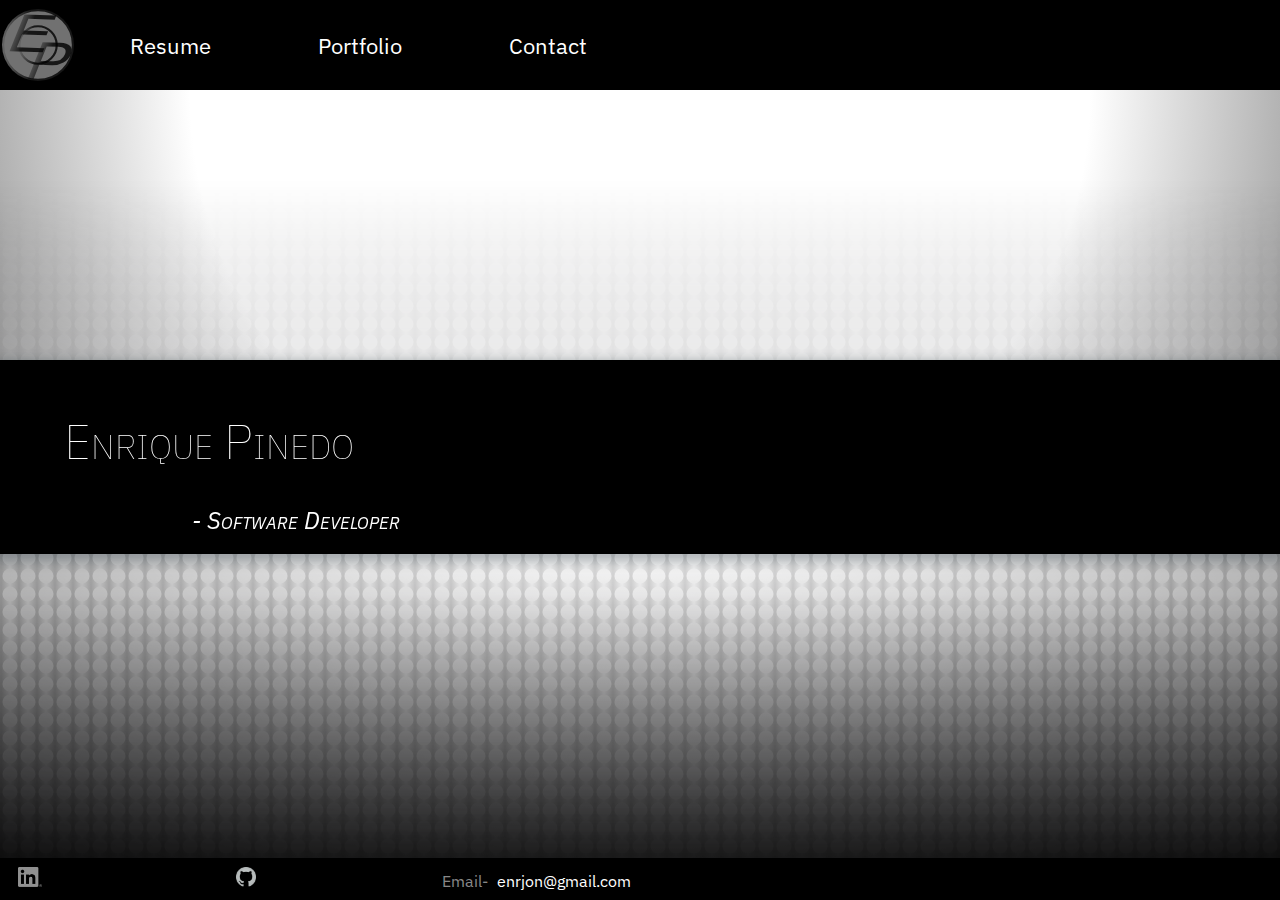
<file: index.html>
<!DOCTYPE html>
<html>
    <head>
      <meta charset = "utf-8">
      <meta name = "description" content = "Enrique Pinedo Software Developer demo site. Custom web sites, tools, assets.">
      <meta name = viewport content="width=device-width, initial-scale=1.0">
      <title>Resume Site by Pinedo</title>
      <link rel="icon" href="img/ep.ico" type="image/x-icon" />
      <link rel="stylesheet" href="css/style.css"></link>
      <link rel="stylesheet" href="css/index.css"></link>
      <link rel="stylesheet" href="css/style_mob.css"></link>
      <link href='https://fonts.googleapis.com/css?family=IBM Plex Sans' rel='stylesheet'>
    </head>
    <body>
        <header>
            <nav class="foreg">
                <div class="icon hamburger">
                    <div class="line"></div>
                    <div class="line"></div>
                    <div class="line"></div>
                </div>
                <ul class="nav-left">
                    <li class="nav-logo"><a href="index.html"><img src = "img/logo.svg"></a></li>
                    <li class="nav-tab"><a href = "resume.html">Resume</a></li>
                    <li class="nav-tab"><a href = "portfolio.html">Portfolio</a></li>
                    <li class="nav-tab"><a href = "contact.html">Contact</a></li>
                </ul>

            </nav>
        </header>
        <section class="blank">
            <div class="landing landingHead backg">

            </div>
        </section>
        <section class="overV">
            <div class="splash foreg">
                <h1 class="">Enrique Pinedo</h1>
                <p> - Software Developer</p>
            </div>
        </section>
        <footer class="foreg">
            <div class="">
                <a href="https://www.linkedin.com/in/enrique-pinedo-uf/"><img src="img/LI-In-Bug.png" alt="linkedIn-link" height="20vh"></a>
                <a href="https://github.com/enrjon"><img src="img/GitHub-Mark-Light-64px.png" alt="github-link" height="20vh"></a>
                Email-<a href="contact.html">enrjon@gmail.com</a>
            </div>
        </footer>
        <script src="app.js"></script>
    </body>
</html>
</file>
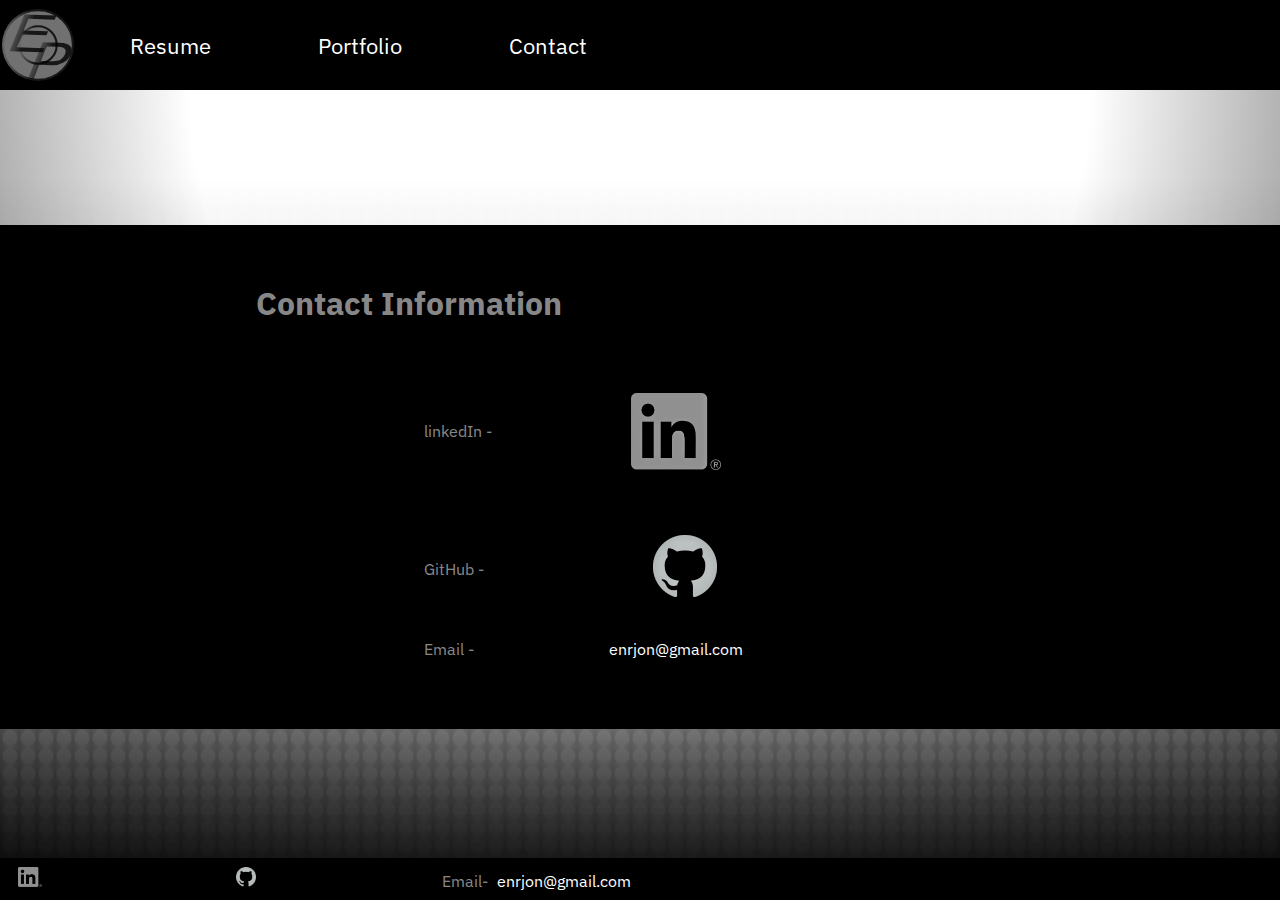
<file: contact.html>
<!DOCTYPE html>
<html lang="en" dir="ltr">
    <head>
      <meta charset = "utf-8">
      <meta name = "description" content = "Enrique's Resume page.">
      <meta name = viewport content="width=device-width, initial-scale=1.0">
      <title>Resume Page - Pinedo</title>
      <link rel="icon" href="img/ep.ico" type="image/x-icon" />
      <link rel="stylesheet" href="css/style.css"></link>
      <link rel="stylesheet" href="css/contact.css"></link>
      <link rel="stylesheet" href="css/style_mob.css"></link>
      <link href='https://fonts.googleapis.com/css?family=IBM Plex Sans' rel='stylesheet'>
    </head>
    <body>
        <nav class="foreg">
            <div class="icon hamburger">
                <div class="line"></div>
                <div class="line"></div>
                <div class="line"></div>
            </div>
            <ul class="nav-left">
                <li class="nav-logo"><a href="index.html"><img src = "img/logo.svg"></a></li>
                <li class="nav-tab"><a href = "resume.html">Resume</a></li>
                <li class="nav-tab"><a href = "portfolio.html">Portfolio</a></li>
                <li class="nav-tab"><a href = "contact.html">Contact</a></li>
            </ul>

        </nav>
        <section class="blank">
            <div class="landing landingHead backg">

            </div>
        </section>
        <section>
            <div class="contact foreg">
                <h1>Contact Information</h1>
                <p></p>
                <ul>
                    <li class="contact-item">
                        linkedIn -
                        <a id="liLink" href="https://www.linkedin.com/in/enrique-pinedo-uf/">
                            <img class="profile-pic" src="img/linkedInProfile.jpg">
                        </a></li>
                    <li class="contact-item">
                        GitHub -
                        <a id="gitLink" href="https://github.com/enrjon">
                            <img src="img/GitHub-Mark-Light-64px.png">
                        </a>
                    </li>
                    <li class="contact-item">
                        Email -
                        <a href="#">enrjon@gmail.com</a>
                    </li>
                </ul>
            </div>
        </section>
        <footer class="foreg">
            <div class="">
                <a href="https://www.linkedin.com/in/enrique-pinedo-uf/">
                    <img src="img/LI-In-Bug.png" alt="linkedIn-link" height="20vh">
                </a>
                <a href="https://github.com/enrjon">
                    <img src="img/GitHub-Mark-Light-64px.png" alt="github-link" height="20vh">
                </a>
                Email-<a href="contact.html">enrjon@gmail.com</a>
            </div>
        </footer>
        <script src="app.js"></script>
    </body>
</html>
</file>
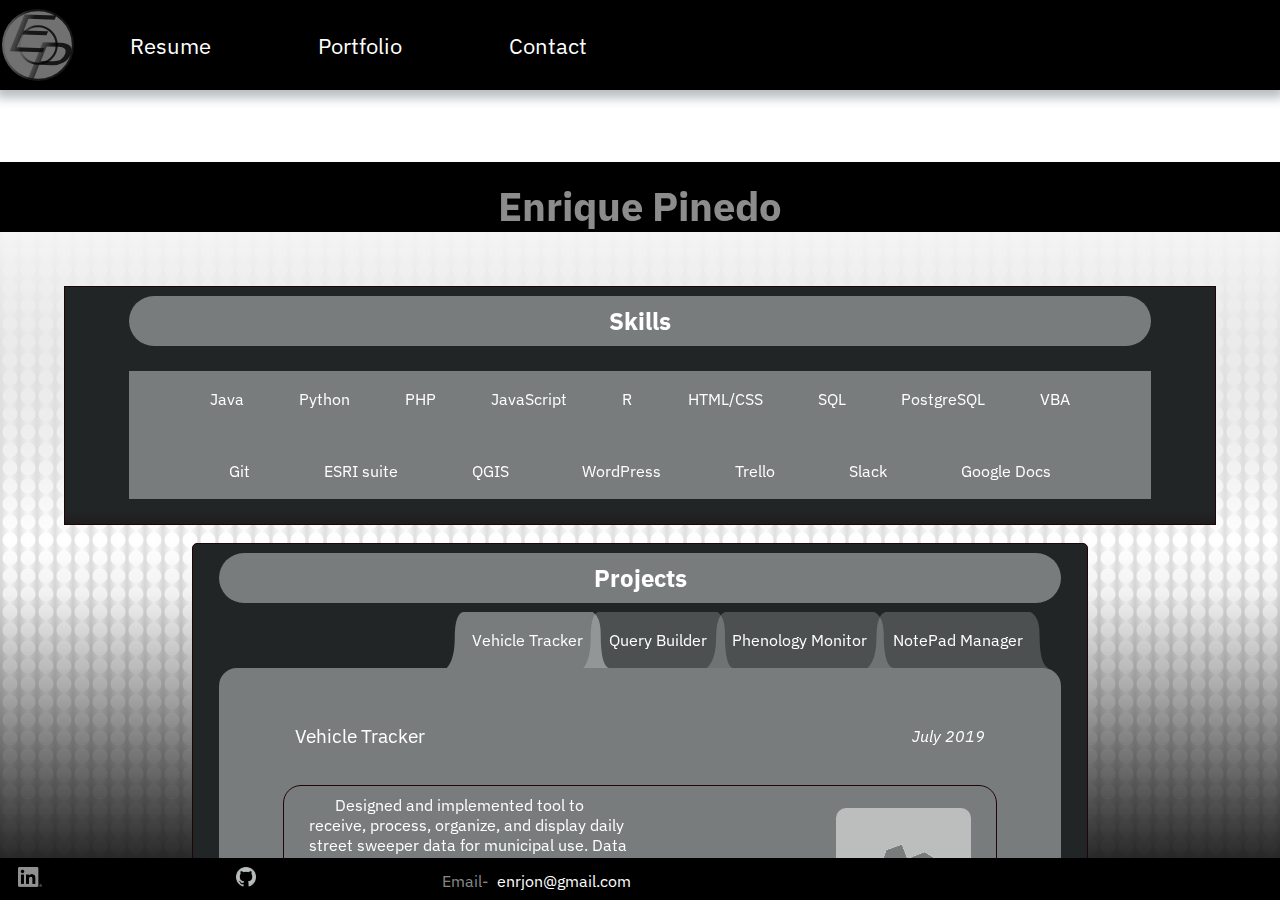
<file: resume.html>
<!DOCTYPE html>
<html lang="en" dir="ltr">
    <head>
      <meta charset = "utf-8">
      <meta name = "description" content = "Enrique's Resume page.">
      <meta name = viewport content="width=device-width, initial-scale=1.0">
      <title>Resume Page - Pinedo</title>
      <link rel="icon" href="img/ep.ico" type="image/x-icon" />
      <link rel="stylesheet" href="css/style.css"></link>
      <link rel="stylesheet" href="css/resume.css"></link>
      <link rel="stylesheet" href="css/style_mob.css"></link>
      <link href='https://fonts.googleapis.com/css?family=IBM Plex Sans' rel='stylesheet'>
    </head>
    <body>
        <nav class="foreg">
            <div class="icon hamburger">
                <div class="line"></div>
                <div class="line"></div>
                <div class="line"></div>
            </div>
            <ul class="nav-left">
                <li class="nav-logo"><a href="index.html"><img src = "img/logo.svg"></a></li>
                <li class="nav-tab"><a href = "resume.html">Resume</a></li>
                <li class="nav-tab"><a href = "portfolio.html">Portfolio</a></li>
                <li class="nav-tab"><a href = "contact.html">Contact</a></li>
            </ul>

        </nav>
        <section class=" ">
            <div class="landing landingHead backg">

            </div>
            <svg>
              <clipPath id="wave" clipPathUnits="objectBoundingBox">
                <path d="M 0,1
                          L 0,0.8
                          A 0.8,0.5,1,1,1,1,1
                          L 0,1" />
              </clipPath>
              <clipPath id="tab" clipPathUnits="objectBoundingBox">
                <path d="M 0,1
                         L 1,1

                         Q 0.95,0.95 0.95,0.4
                         T 0.8,0

                         L 0.1,0

                         Q 0.05,0.05 0.05,0.45
                         T 0,1" />
              </clipPath>

            </svg>
        </section>
        <section class="content">
            <h1 class="foreg">Enrique Pinedo</h1>
            <div class="skills specg">
                <h2>Skills</h2>
                <div class="overlist">
                    <ul class="code">
                        <li> Java</li>
                        <li> Python</li>
                        <li> PHP</li>
                        <li> JavaScript</li>
                        <li>R</li>
                        <li> HTML/CSS</li>
                        <li> SQL</li>
                        <li> PostgreSQL</li>
                        <li> VBA</li>
                    </ul>
                    <ul class="platforms">
                        <li> Git</li>
                        <li> ESRI suite</li>
                        <li> QGIS</li>
                        <li> WordPress</li>
                        <li>Trello</li><li> Slack</li><li> Google Docs</li>
                    </ul>
                </div>
            </div>

            <div class="proj specg">
                <h2>Projects</h2>
                <div class="folder">
                    <ul class="projTabs">
                        <li class="tab"><a href="#" class="active">Vehicle Tracker</a></li>
                        <li class="tab"><a href = "#">Query Builder</a></li>
                        <li class="tab"><a href = "#">Phenology Monitor</a></li>
                        <li class="tab"><a href = "#">NotePad Manager</a></li>
                    </ul>
                    <div id="Vehicle Tracker" class="active content">
                        <script></script>
                        <ul class="g1">
                            <li>Vehicle Tracker</li><li></li><li>July 2019</li>
                        </ul>
                        <div class="g2">
                            <p>Designed and implemented tool to receive, process, organize, and display daily street sweeper data for municipal use. Data was aggregated daily and realized as a time enabled map for cost analysis purposes. Custom symbology was applied and set to quickly ascertain location, speed, direction, and time.</p>
                            <img src="img/projects/truck.svg" alt="">
                        </div>
                        
                    </div>
                    <div id="Query Builder" class="content">
                        <script></script>
                        <ul class="g1">
                            <li>Query Builder</li><li></li><li>June 2019</li>
                        </ul>
                        <div class="g2">
                            <p>Created client interface in VBA to allow non-technical clients broad SQL functionality for their Access database without altering the underlying data.</p>
                            <img src="img/projects/query.svg" alt="Image coming soon.">
                        </div>
                    </div>
                    <div id="Phenology Monitor" class="content">
                        <script></script>
                        <ul class="g1">
                            <li>Phenology Monitor</li><li></li><li>Aug 2017 – Jan 2018</li>
                        </ul>
                        <div class="g2">
                            <p>Developed raster processing system for national coverage as multi-day accumulations based on phenological models to produce visual data representations. Used PostgreSQL with PostGIS for back end, PHP/CSS/HTML for the front end, Digital Ocean for server hosting, and crontab for update automation.</p>
                            <img src="img/projects/leaf.svg" alt="Image coming soon.">
                        </div>

                    </div>
                    <div id="NotePad Manager" class="content">
                        <script></script>
                        <ul class="g1">
                            <li>NotePad Manager</li><li></li><li>March 2017</li>
                        </ul>
                        <div class="g2">
                            <p>Developed a note management web application that allowed users to log in, add and edit notes, and displayed associated information. Database stored user activity and posts with appropriate security protocols. Utilized the XAMPP stack and SMTP standards for email verification.</p>
                            <img src="img/projects/note.svg" alt="Image coming soon.">
                        </div>

                    </div>

                </div>
            </div>


            <div class="job specg">
                <h2>GIS Developer</h2>
                <ul class="job-head">
                    <li>Applied Ecology Inc.</li>
                    <li>Melbourne, FL</li>
                    <li>June 2019 – August 2019</li>
                </ul>
                <ul class="duties">
                    <li class="bullet">Trained Public Works employees on use of custom field collection application while assessing needs and solutions.</li>
                    <li class="bullet">Developed custom intuitive applications in Python and VBA for municipal and service branch use.</li>
                    <li class="bullet">Managed and repaired Access database in anticipation of migration to SQL backend.</li>
                    <li class="bullet">Restructured company mobile site on WordPress for readability across wider devices, included the implementation of custom Javascript/CSS.</li>
                </ul>
            </div>

            <div class="job specg">
                <h2>Geospatial Database Developer</h2>
                <ul class="job-head">
                    <li>Agroclimate</li>
                    <li>Gainesville, FL</li>
                    <li>Aug 2015 – Dec 2018</li>
                </ul>
                <ul class="duties">
                    <li class="bullet">Used the ArcGIS system to generate and update spatially referenced datasets and databases, producing geographic and cartographic products in alignment with agronomic and statistical models.</li>
                    <li class="bullet">Developed digital image processing/analysis systems in R, PHP, and SQL through the implementation of GDAL, GEOS, and PostgreSQL; included the reduction of various redundancies to reduce the code base by half while persisting maintainability.</li>
                    <li class="bullet">Successfully identified a major data quality flaw and singlehandedly spearheaded the retrieval of 354GB missing RTMA data.</li>
                    <li class="bullet">Implemented spatial relational PostGIS database partitioning system with a focus on long term maintainability and efficiency, increasing average query performance by 30% and overall performance by 15%.</li>
                </ul>
            </div>

            <div class="job specg">
                <h2>Mobile Development Intern</h2>
                <ul class="job-head">
                    <li>GrooveShark</li>
                    <li>Gainesville, FL</li>
                    <li>Sept 2013 – Nov 2013</li>
                </ul>
                <ul class="duties">
                    <li class="bullet">Worked in Java and the Android Development Studio to update and debug existing code base.</li>
                    <li class="bullet">Created unit tests for future maintainability.</li>
                </ul>
            </div>



            <div class="lang specg">
                <h2>Languages</h2>
                <ul class="">
                    <li>Spanish</li><li> French</li>
                </ul>
            </div>


            <div class="edu specg">
                <h2>Education</h2>
                <h3>University of Florida</h3>
                <p>Jan 2013 – May 2016</p>
                <p>Bachelor of Science</p>
                <p>Geography - GIS Specialization</p>
                <p>Gainesville, FL 32611</p>
            </div>
        </section>
        <footer class="foreg">
            <div class="">
                <a href="https://www.linkedin.com/in/enrique-pinedo-uf/"><img src="img/LI-In-Bug.png" alt="linkedIn-link" height="20vh"></a>
                <a href="https://github.com/enrjon"><img src="img/GitHub-Mark-Light-64px.png" alt="github-link" height="20vh"></a>
                Email-<a href="contact.html">enrjon@gmail.com</a>
            </div>
        </footer>
        <script src="js\resume.js"></script>
        <script src="app.js"></script>
    </body>
</html>
</file>
<file: css/style.css>
*, *:before, *:after {
	box-sizing: border-box;
	-webkit-transition: 300ms ease;
	transition: 300ms ease;
}
.foreg {
	background: #000000;
	color: rgba(255, 255, 255, 0.55);
}
.backg {
	background: rgba(43, 42, 47, 1);
	color: #05061f;
}
.specg {
	background: rgb(33, 37, 38);
}
html {
	width: auto;
	height: auto;
	overflow-y: hidden;
	overflow-x: hidden;
}
body {
	font-family: IBM Plex Sans;
	display: block;
	margin: 0;
	padding: 0;
	height: 100%;
}
nav {
	overflow: hidden;
	width: 100%;
	height:10vh;
	box-shadow: 0 4px 10px 4px rgba(19, 35, 47, 0.3);
	z-index: 1;
}

.nav-left {
    width: 50%;
    justify-content: space-around;
	display: inline-flex;
	margin: 0px;
}
.nav-tab {
	font-size: 1.75vw;
}
.nav-tab a {
	padding: 3vh 4vw;
}
.nav-logo a {
    display: contents;
}
.nav-logo a img {
    height: 8vh;
    width: auto;
}
.nav-right {
	margin: 0 auto 0 0;
	width: 50%;
	display:flex;
	justify-content: space-around;
}
.gear {
	right: 5%;
	top: 50%;
	height: 10vh;
	width: auto;
}

#register {
	display: none;
}
input {
	font-size: 1.7vh;
	padding: 0.5vh 1vw;
	float: right;
	margin: 1vh;
	background-color: #8888;
	border: 1px solid #a0b3b0;
	color: #fff;
	border-radius: 0;
}
input:focus {
	outline: 1px;
	border-color: #ffed00;
}
.forgot {
	float: right;
}
.tabs {
	height: 15vh;
	width: 50%;
	display: flex;
	flex-direction: row;
	justify-content: space-around;
	padding-left: 10%;
	border-radius: 0 0 10px 10px;
	clip-path: polygon(0% 0%, 100% 0%, 100% 200%, 25% 100%);
}
.active {
	background-color: rgba(255, 255, 255, 0.4);
}
nav ul {
    padding: 0;
    list-style-type: none;
    height: 100%;
    position: relative;
    align-items:center;
    align-content:center;
	margin: 0;
}
.nav-left > li {
	padding: 0;
}
li {
    display: flex;
    align-items:center;
    align-content:center;
}
a {
	height: 100%;
	text-decoration: none;
	color: #fff;
	padding: 2vh 1vh;
}
a:hover {
	color: rgb(106, 106, 106);
	background: rgba(255, 255, 255, 0.75);
}
p {
	margin: 0;
}

 section {
	position: fixed;
 	height: 100%;
 	width: 100%;
 	display: block;
 	justify-content: space-around;
 	align-items: center;
	overflow-y: scroll;
}
.overviews {
    display: flex;
    align-items: center;
    justify-content: center;
    width: 100%;
}
.overviews > div, .overviews > img {
    margin: auto;
    padding: 10vh 0;
}
.chunk {
    text-align: center;
    width: 50%;
}
.chunk#text {
    width: 50%;
    flex-wrap: wrap;
}

.folder {
    display: block;
}

.folder ul {
    display: flex;
    justify-content: flex-end;
	align-self: flex-end;
}
.folder .content:not(.active) {
    display: none;
}
.folder .content ul {
    justify-content: space-between;
}
.landingHead {
	mask-image: linear-gradient(to top, rgb(0, 0, 0) 5%, transparent 90%);
	-webkit-mask-image: linear-gradient(to top, rgb(0, 0, 0) 5%, transparent 90%);
	height: 100vh;
	width: auto;
}
.blank {
	background: radial-gradient(121vh at 50% 0%, white 50vh, black);
	/*background: radial-gradient(143vh at 30% 0%, white 93vh, black);*/
}
.landing {
	background-image: url('../img/circle.svg'),
	linear-gradient(to bottom, transparent 56%, rgb(0, 0, 0) 90%),
	radial-gradient(circle, white, transparent);
	background-size: 2vh;
	background-repeat: repeat;
	background-position: center;
	opacity: 1;
	z-index: -1;
}

footer {
	position: fixed;
	margin-top: 5vh;
	width: 100%;
    bottom: 0;
	padding: 1vh;
}
footer > div {
	width: 50%;
    text-align-last: justify;
}
footer > div > a:hover {
	background: none;
}
</file>
<file: css/index.css>
.splash {
    margin-top: 30vh;
    color: white;
    font-variant: petite-caps;
    font-size: x-large;
    padding: 2vh 5vw;
    box-shadow: 0 4px 10px 4px rgba(19, 35, 47, 0.3);
}
h1 {
    font-weight: lighter;
}

p {
    margin: 0 0 0 10vw;
    font-style: oblique;
}
</file>
<file: css/style_mob.css>
@media screen and (max-width: 768px) {
	html {
		display: flex;
	}
    .line {
		width: 30px;
		height: 3px;
		background: white;
		margin: 5px;
	}
    .tab-icon {
        width: 10px;
        height: 4px;
        background: white;
        margin-top: 0px;
        border-radius: 0px 0px 3px 3px;
        float: right;
    }
    nav {
		position: fixed;
	}
    nav:hover {
    	height: 10vh;
    	transition: .75s ease;
    }
    .icon {
		position: absolute;
		cursor: pointer;
		z-index: 2;
	}
    .hamburger {
        left: 5%;
		top: 50%;
		transform: translate(-5%, -50%);
    }
    .nav-left {
		/*background: rgb(31, 5, 5);*/
		background: rgba(0, 0, 0, 0.8);
        position: fixed;
        height: 10vh;
        width: 100%;
        flex-direction: column;
        clip-path: circle(40px at 50% 40%);
		-webkit-clip-path: circle(40px at 50% 40%);
		transition: all 300ms ease-in;
    }
    .nav-tab a,  .nav-tab {
		font-size: 0;
        height: 0;
    }
    .nav-left.open {
        height: 100vh;
		justify-content: space-around;
        clip-path: circle(1000px at 50% 22%);
		-webkit-clip-path: circle(1000px at 50% 22%);
	}
    .nav-tab a.show {
		height: auto;
        font-size: 20pt;
		padding: 6vh 50vw;
    }
	.nav-left.open .nav-logo a img {
		height: 15vh;
	}
	div.proj {
		margin-left: 0;
		margin-right: 0;
	}
	.folder > ul {
	    margin-left: 4vw;
	}
	.projTabs > li > a {
		width: -webkit-fill-available;
		text-align: center;
	}
	.contact-item {
		display: block;
		text-align: center;
		margin: 8vh 0;
	}
	.contact-item > a {
		display: block;
	}

	footer > div {
		width: 100%;
	    text-align-last: justify;
	}
	.lang, .edu {
		float: none;
		width: auto;
		margin: 1vh 0;
	}
	.projTabs > li > a {
		font-size: smaller;
	}
	.g2 {
		display: inline-block;
		text-align: center;
	}
	.g2 p {
		width: auto;
		margin: 4vh 0vw;
	}
}
</file>
<file: css/contact.css>
section .contact {

}
.contact {
    margin: 15vh 0vw;
    padding: 4vh 20vw;
}

 .contact-item {
    margin-left: 10vw;
    width: 45%;
    place-content: space-between;
}

 .contact-item:first-child > a {
    background-position: center;
    background-size: 10vh;
    background-repeat: no-repeat;
    display: inline-flex;
    background-image: url(../img/LI-In-Bug.png);
}

#liLink {
    background-position: center;
}
#gitLink {
    margin-right: 2vw;
}

a > .profile-pic {
    height: 15vh;
    width: auto;
    clip-path: circle(0% at 50%);
}
a:hover > .profile-pic {
    height: 15vh;
    width: auto;
    clip-path: circle(50% at 50%);

}
.contact-item a:hover {
    background: none;
    background-image: none;
}
</file>
<file: css/resume.css>
section * {
    padding-inline-start: 0;
    border-radius: 2vh;
}
section.content {
    overflow-y: scroll;
    overflow-x: hidden;
    margin-bottom: 10vh;
}
.content {
    display: block;
    height: 100%;
    width: 100%;
    color: rgb(255, 255, 255);
    padding: 2vh 5vw 15vh 5vw;
}

.content > div {
    border: rgb(31, 5, 5) 1px;
    border-style: solid;
    background-image: linear-gradient(to bottom, transparent 94%, rgb(31, 5, 5) 118%);
}

section a {
    color: rgb(255, 255, 255);
}
h1 {
    padding-top: 2vh;
    margin: 6vh -10vw;
    font-size: 30pt;
    text-align: center;
    color: rgb(255, 255, 255);
    text-shadow:
    -2px -2px 0 #000000,
    2px -2px 0 #000000,
    -2px 2px 0 #000000,
    2px 2px 0 #000000;
}
h2 {
    width: 100%;
    display: inline-block;
    justify-content: space-between;
}
.proj {
    border-radius: 5px;
    margin: 2vh 10vw;
    padding:1vh 2vw 3vh 2vw;
}
.projTabs, .projTabs > li {
    margin-block-end: 0;
    padding: 0;
    margin-left: -2vw;
}
.projTabs > li > a {
    padding: 2vh 2vw;
    border-radius: 0;

    clip-path: url("#tab");
}

.g2 {
    padding: 1vh 2vw;
}
.projTabs > li > a:not(.active) {
    background: rgba(255, 255, 255, 0.2);
}

.g1 {
    font-size: larger;
}
.g1 > li:last-child {
    font-style: italic;
    font-size: initial;
}
.g2 {
    display: inline-flex;
    justify-content: space-between;
    align-items: center;
}
.g2 p {
    width: 50%;
    text-indent: 2vw;
}
.g2 > img {
    background: rgba(255, 255, 255, 0.5);
    width: 15vh;
    border-radius: 10px;
    height: 15vh;
    mix-blend-mode: color-dodge;
}
.job {
    display: inline-block;
    margin: 2vh 0vw;
    width:100%;
    padding: 8vh 5vw;
    /*clip-path: url("#wave");*/
}
li {
    padding: 2vh 1vw;
}

.job-head {
    display: flex;
    flex-direction: row;
    justify-content: space-around;
    font-style: italic;
    text-align:left;
    width: 90%;
}

.overlist {
    display: block;
    background-color: rgba(255, 255, 255, 0.4);
    border-radius: 0;
    /*clip-path: polygon(0 0, 100% 0, 95% 100%, 05% 100%);*/
    padding: 0 3vw;
}
.skills {
    text-align: center;
    padding: 1vh 5vw;
    border-radius: 0px 0px 0px 0px;
    flex-flow: wrap;
}
.content > div > h2 {
    text-align: center;
    border-radius: 0;
    background: rgba(255, 255, 255, 0.4);
    margin: 0 0 1vh 0;
    padding: 1vh 0vw;
    border-radius: 50px
    /*clip-path: polygon(40% 0, 60% 0, 100% 100%, 0% 100%);*/
}

.folder > ul {
    margin: 0 1vw 0 4vw;
}
.overlist ul {
    justify-content: space-evenly;
    display: flex;
    width: 100%;
    flex-wrap: wrap;
}
.lang, .edu {
    text-align: center;
    height: auto;
    padding: 3vh;
    width: 40%;
    float: left;
    margin: 5%;
}
.lang > ul {
    display: inline-flex;
    width: -webkit-fill-available;
    justify-content: space-around;
}

.edu {

}
</file>
